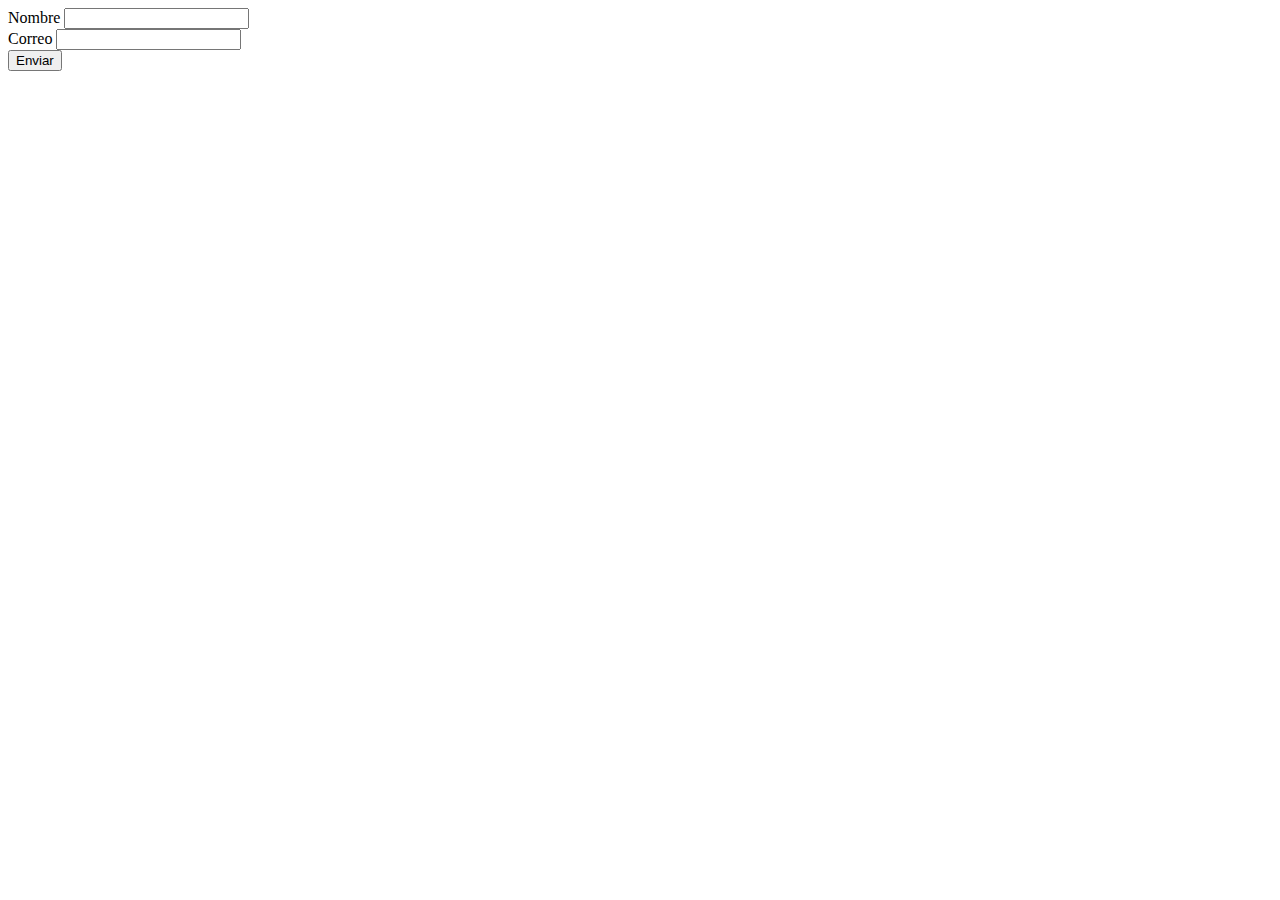
<file: src/main/webapp/static/view/cliente/form.html>
<!DOCTYPE html>
<html>
<head>
<meta charset="ISO-8859-1">
<title>Insert title here</title>
</head>
<body> 
 	<form action="/proyecto_maven_cty/clientes" method="post"> 
 	 	<div> 
 	 	 	<label for="nombre">Nombre</label>  
<input type="text" name="nombre" id="nombre"> 
 	 	</div> 
 	 	<div> 
 	 	 	<label for="correo">Correo</label> 
 <input type="email" name="correo" id="correo"> 
 	 	</div> 
 	 	<div> 
 	 	 	<input type="submit" value="Enviar"> 
 	 	</div> 
 	</form> 
</body> 

</html>
</file>
